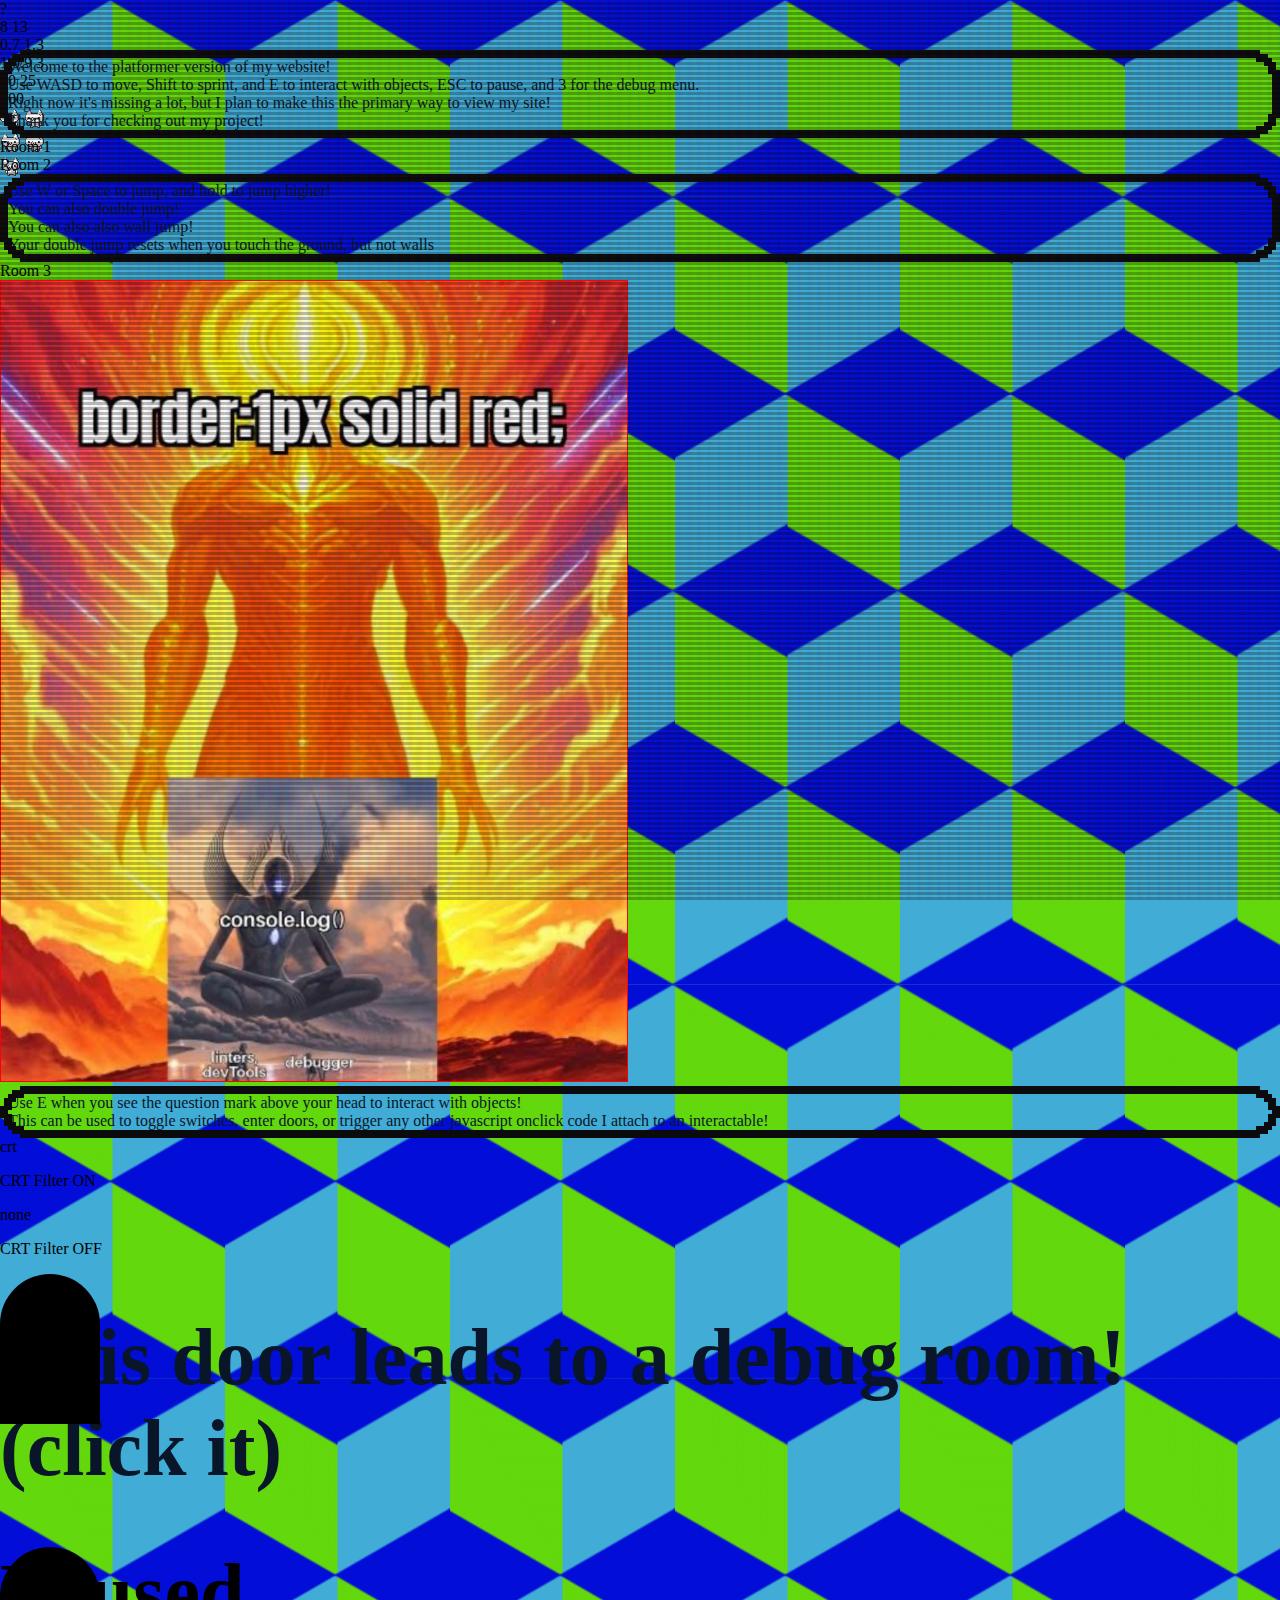
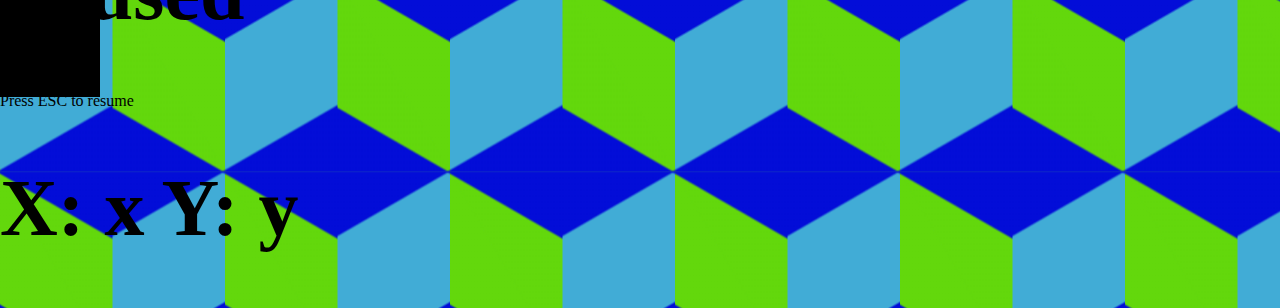
<file: index.html>
<!DOCTYPE html>
<html lang="en">

<head>
  <!-- anti caching measures -->
  <meta http-equiv="cache-control" content="max-age=0">
  <meta http-equiv="cache-control" content="no-cache">
  <meta http-equiv="expires" content="-1">
  <meta http-equiv="expires" content="Tue, 01 Jan 1980 11:00:00 GMT">
  <meta http-equiv="pragma" content="no-cache">

  <!-- Google font -->
  <link rel="preconnect" href="https://fonts.googleapis.com">
  <link rel="preconnect" href="https://fonts.gstatic.com" crossorigin>
  <link href="https://fonts.googleapis.com/css2?family=Plus+Jakarta+Sans:ital,wght@0,200..800;1,200..800&display=swap"
    rel="stylesheet">


  <meta charset="UTF-8">
  <meta name="viewport" content="width=device-width, initial-scale=1.0">
  <link rel="stylesheet" href="./css/custom-fonts.css">
  <link rel="stylesheet" href="./css/pixel-corners.css">
  <script type="module" src="./js/platformer.js" defer></script>
  <link rel="stylesheet" href="./css/index.css">
  <link rel="stylesheet" href="./css/hexBackground.css">
  <link rel="stylesheet" href="./css/global.css">
  <script src="./js/hexBackground.js" defer></script>
  <title>Piinro's Platformer</title>
</head>

<body class="hexBackground">
  <span class="criss debug"></span>
  <span class="cross debug"></span>

  <div id="viewport">
    <div class="level 3x1 contain" id="level-one">
      <div class="screen">
        <div class="cat" id="player">
          <div class="interaction-indicator question-indicator">?</div>
          <div id="interactionBox"></div>
          <span class="config">
            <span class="maxVelocity">8</span>
            <span class="sprintMaxVelocity">13</span>
            <span class="acceleration">0.7</span>
            <span class="sprintAcceleration">1.3</span>
            <span class="maxAirJumps">1</span>
            <span class="gravity">0.9</span>
            <span class="fallingGravity">3</span>
            <span class="preJumpAllowance">10</span>
            <span class="jumpForce">25</span>
            <span class="coyoteTime">100</span>
          </span>
          <div class="animation-container gif">
            <img class="idle" src="./img/cat_stand.gif" alt="A cat standing there menacingly">
            <img class="walk" src="./img/cat_walk.gif" alt="A cat walking">
            <img class="run" src="./img/cat_run.gif" alt="A cat running">
            <img class="jump" src="./img/cat_jump.gif" alt="A cat jumping">
            <img class="wait" src="./img/cat_fall_asleep.gif" alt="A cat falling asleep">
          </div>
        </div>
        <div class="object solid floor grass-green" id="floor-1"></div>

        <div class="sign pixel-corners" id="sign-1">
          Welcome to the platformer version of my website! <br />
          Use WASD to move, Shift to sprint, and E to interact with objects, ESC to pause, and 3 for the debug
          menu. <br />
          Right now it's missing a lot, but I plan to make this the primary way to view my site!<br />
          Thank you for checking out my project! <br />
        </div>

        <div class="object-label debug">
          Room 1
        </div>
      </div>
      <div class="screen mirrored-sky">
        <div class="object-label debug">
          Room 2
        </div>
        <div class="object solid floor grass-green" id="floor-2"></div>

        <div class="object solid grass-green" id="solidObject-2"></div>
        <div class="object solid grass-green" id="solidObject-3"></div>
        <div class="sign pixel-corners" id="sign-2">
          Use W or Space to jump, and hold to jump higher! <br />
          You can also double jump! <br />
          You can also also wall jump! <br />
          Your double jump resets when you touch the ground, but not walls <br />
        </div>
      </div>
      <div class="screen">
        <div class="object-label debug">
          Room 3
        </div>
        <img src="./img/debug.jpg" class="debug" style="height: 800px; border: solid 1px red;" srcset="">

        <div class="sign pixel-corners" id="sign-3">
          Use E when you see the question mark above your head to interact with objects! <br />
          This can be used to toggle switches, enter doors, or trigger any other javascript onclick code I attach to an
          interactable!
        </div>

        <div id="toggle-1" class="object interactable toggle">
          <div class="on">
            <span class="broadcast channel-toggle_one">crt</span>
            <p>
              CRT Filter ON
            </p>
          </div>
          <div class="off">
            <span class="broadcast channel-toggle_one">none</span>
            <p>
              CRT Filter OFF
            </p>
          </div>
        </div>

        <div class="door object interactable" id="door-1" onClick="window.location.href='./html/hub.html?spawn_x=602px&spawn_y=501px'"></div>

        <h1 class="debug sign" id="debug-sign">This door leads to a debug room! (click it)</h1>
        <div class="door object interactable clickable debug" id="door-2" onClick="window.location.href='./html/platformer.html?spawn_x=3427px&spawn_y=1026px'"></div>

        <div class="object solid floor grass-green"></div>
      </div>
    </div>
  </div>
  <!-- Need to make these elements optional (pause) in the javascript to avoid errors! -->
  <div id="pause">
    <span class="filter blur"></span>
    <span class="filter dark"></span>
    <div class="pause-text">
      <h1>Paused</h1>
      <p>Press <span class="key">ESC</span> to resume</p>
    </div>
  </div>
  <!-- Need to make these elements (overlay) optional in the javascript to avoid errors! -->
  <div id="overlay">
    <div id="reciever-3" class="reciever">
      <span class="broadcast channel-toggle_one"></span>
      <div class="signal-none">
        <!-- <span class="filter dark"></span> -->
      </div>
      <div class="signal-crt">
        <span class="filter crt"></span>
      </div>
    </div>
    <div class="debug">
      <h1 class="positionDisplay">X: <span id="xPositionDisplay">x</span> Y: <span id="yPositionDisplay">y</span>
      </h1>
    </div>
  </div>
</body>
</file>
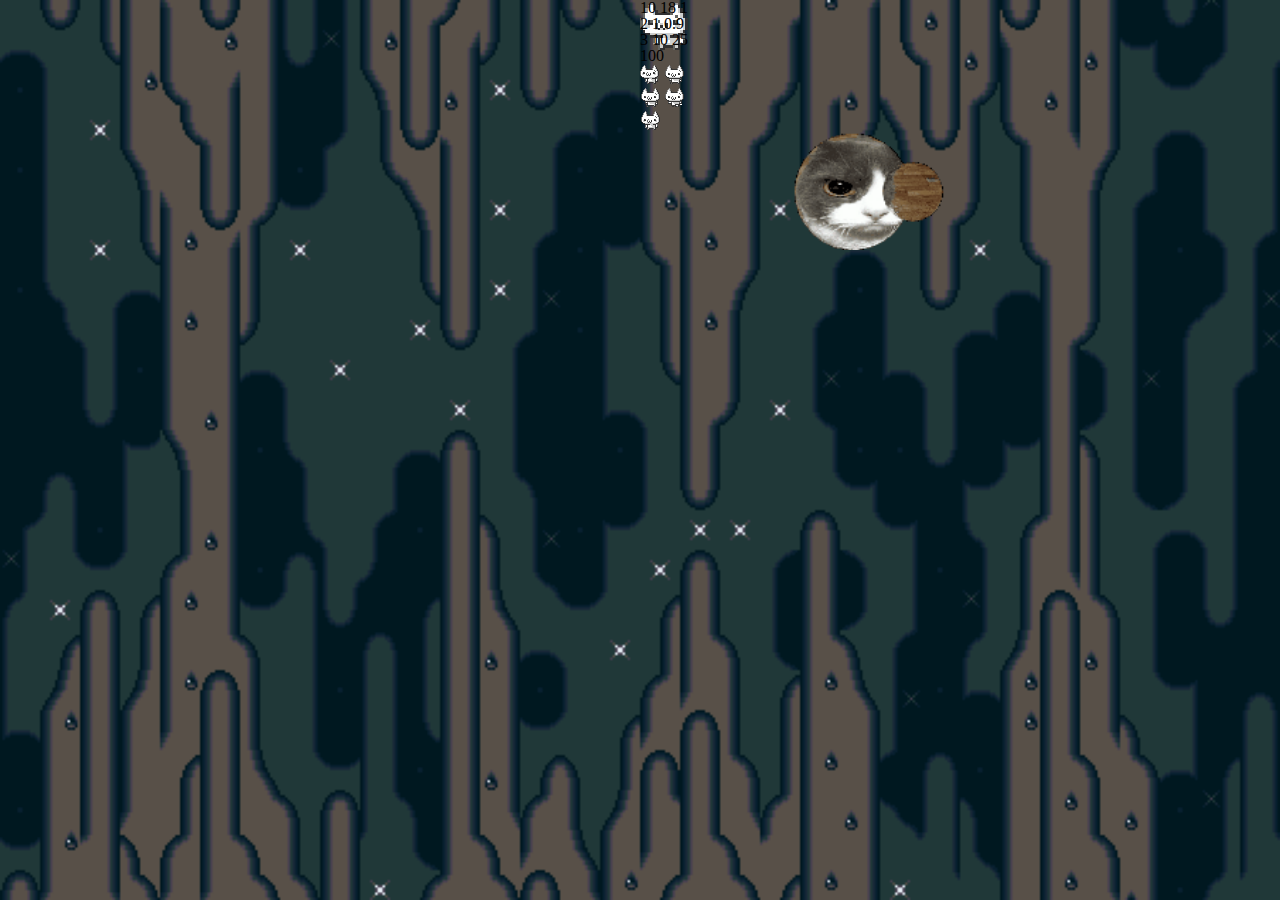
<file: platformer.html>
<!DOCTYPE html>
<html lang="en">

<head>
    <!-- anti caching measures -->
    <meta http-equiv="cache-control" content="max-age=0">
    <meta http-equiv="cache-control" content="no-cache">
    <meta http-equiv="expires" content="-1">
    <meta http-equiv="expires" content="Tue, 01 Jan 1980 11:00:00 GMT">
    <meta http-equiv="pragma" content="no-cache">


    <meta charset="UTF-8">
    <meta name="viewport" content="width=device-width, initial-scale=1.0">
    <link rel="stylesheet" href="./css/custom-fonts.css">
    <link rel="stylesheet" href="./css/pixel-corners.css">
    <script type="module" src="./js/platformer.js" defer></script>
    <link rel="stylesheet" href="./css/platformer.css">
    <title>Nekko's World</title>
</head>

<body>
    <!-- I should make a developer "F3 Menu" console -->
    <span class="criss debug"></span>
    <span class="cross debug"></span>

    <div class="tv" id="viewport">
        <div class="level 3x2 wrap" id="level-one">
            <div class="screen">
                <div class="cat" id="player">
                    <div id="interactionBox"></div>
                    <span class="config">
                        <span class="maxVelocity">10</span>
                        <span class="sprintMaxVelocity">18</span>
                        <span class="acceleration">1</span>
                        <span class="sprintAcceleration">2</span>
                        <span class="maxAirJumps">1</span>
                        <span class="gravity">0.9</span>
                        <span class="fallingGravity">3</span>
                        <span class="preJumpAllowance">10</span>
                        <span class="jumpForce">25</span>
                        <span class="coyoteTime">100</span>
                    </span>
                    <div class="animation-container gif">
                        <img class="idle" src="./img/cat_stand.gif" alt="A cat standing there menacingly">
                        <img class="walk" src="./img/cat_walk.gif" alt="A cat walking">
                        <img class="run" src="./img/cat_run.gif" alt="A cat running">
                        <img class="jump" src="./img/cat_jump.gif" alt="A cat jumping">
                        <img class="wait" src="./img/cat_fall_asleep.gif" alt="A cat falling asleep">
                    </div>
                </div>
                <div class="solidObject floor" id="floor-1"></div>
                <!-- <div class="pipe" id="pipe-1"></div> -->

                <div class="solidObject" id="solidObject-1">
                    <div class="double-cap"></div>
                    <div class="double-cap"></div>
                </div>

                <div id="bonkus"></div>
                <div class="interact toggle">

                </div>
                <div class="sign pixel-corners" id="sign-1">
                    Wow! Thanks for completing what exists of Nekko's Journey! All those images you saw were taken by me
                    during
                    various travels! I plan to add more to this "platformer" in the future, but think of it less like a
                    game
                    and
                    more like a website that you can jump around! What I want to put on this website? I have no clue!
                    Likely
                    a
                    library, a rocker launchpad, a beach side airport, an art gallery, and ways to access all my other
                    pre-existing pages! For now you can head to the right to see funny gifs.
                </div>

                <!-- <div class="solidObject" id="start-cap">
                    <div class="cap"></div>
                </div> -->
            </div>
            <div class="screen">
                <div class="solidObject floor" id="floor-2"></div>
                <img src="./img/blj.gif" alt="Mario Backwards Long Jumping" id="img-1">
                <img src="./img/amogus.gif" alt="amogus club penguin dencing" id="img-2">
                <img src="./img/cat-planet.gif" alt="Doom Guy standing there regularly" id="img-3">
                <img src="./img/jinx-cat-javascript.gif" alt="Jinx the cat develops javascript" id="img-4">
                <img src="./img/slownet.gif" class="debug" alt="A wizard" id="img-5">
                <img src="./img/explode.gif" alt="Explosion" id="img-6">
                <img src="./img/explode.gif" alt="Explosion" id="img-7">

                <div class="solidObject" id="solidObject-2"></div>
                <div class="solidObject" id="solidObject-3"></div>

            </div>
            <div class="screen">
                <a href="https://youtu.be/GiaD7WSdb4M?si=SPwcMxkN9hLgbPLS">Really Cool link</a>
                <img src="./img/debug.jpg" class="debug" style="height: 800px; border: solid 1px red;" srcset="">
                <div class="solidObject floor" id="floor-3"></div>
                <div class="solidObject floor" id="floor-4"></div>
                <!-- <div class="solidObject" id="end-cap">
                    <div class="cap"></div>
                </div> -->
            </div>
            <div class="screen">
                <!-- <div class="solidObject floor"></div> -->
            </div>
            <div class="screen">
                <div class="solidObject floor"></div>
            </div>
            <div class="screen">
                <!-- <div class="solidObject floor"></div> -->
            </div>
            <!-- <div class="screen"></div>
            <div class="screen"></div>
            <div class="screen"></div> -->
            <!-- <div class="screen"></div>
            <div class="screen"></div>
            <div class="screen"></div>
            <div class="screen"></div>
            <div class="screen"></div>
            <div class="screen"></div>
            <div class="screen"></div>
            <div class="screen"></div>
            <div class="screen"></div>
            <div class="screen"></div>
            <div class="screen"></div>
            <div class="screen"></div>
            <div class="screen"></div>
            <div class="screen"></div>
            <div class="screen"></div>
            <div class="screen"></div>
            <div class="screen"></div>
            <div class="screen"></div> -->
        </div>
    </div>
        <!-- Need to make these elements optional (pause) in the javascript to avoid errors! -->
    <div id="pause">
        <span class="filter blur"></span>
        <span class="filter dark"></span>
        <div class="pause-text">
            <h1>Paused</h1>
            <p>Press <span class="key">ESC</span> to resume</p>
        </div>        
    </div>
    <!-- Need to make these elements (overlay) optional in the javascript to avoid errors! -->
    <div id="overlay">
        <!-- <span class="filter crt"></span>  -->
        <img id="blahaj-pet" src="./img/blahaj-blahaj-pet.gif" alt="A Swedish shark stuffed animal being given a good pet"> 
        <div class="debug">
            <h1 class="positionDisplay">X: <span id="xPositionDisplay">x</span> Y: <span id="yPositionDisplay">y</span></h1>
        </div>
    </div>
    <div class="tv-stump">
        <div class="tv-base"></div>
    </div>
    <!-- <div class="screen" id="screen initial-2">
        <div class="solidObject floor" id="floor-3"></div>
        <div class="solidObject floor" id="floor-4"></div>
        <div class="solidObject" id="end-cap">
            <div class="cap"></div>
        </div>
    </div> -->
    <!-- Base Template -->
    <!-- <div class="screen" id="screen initial-2">
        <div class="solidObject floor" id="floor-3"></div>
        <div class="solidObject" id="end-cap">
            <div class="cap"></div>
        </div>
    </div> -->
</body>
</file>
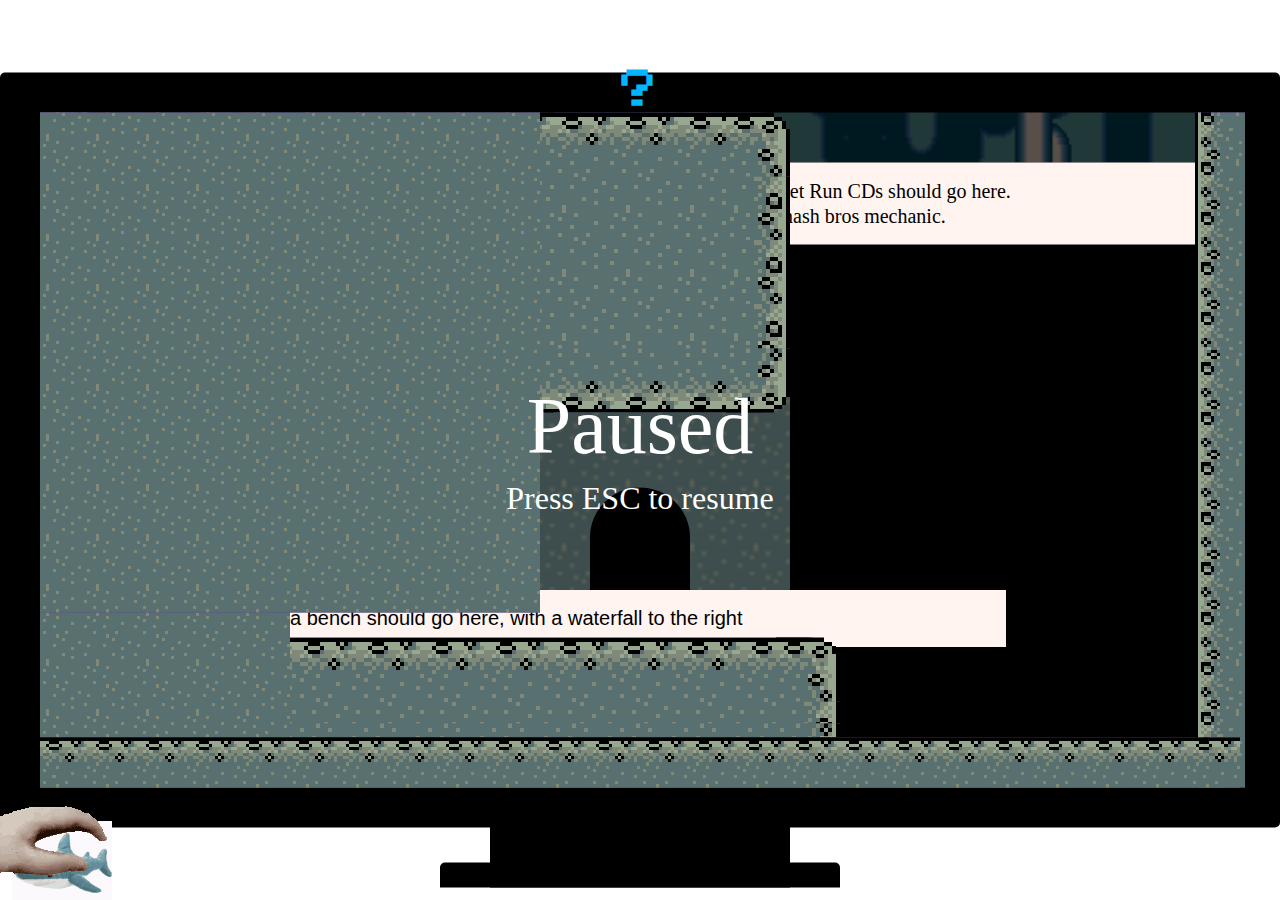
<file: html/hub.html>
<!DOCTYPE html>
<html lang="en">

<head>
    <!-- anti caching measures -->
    <meta http-equiv="cache-control" content="max-age=0">
    <meta http-equiv="cache-control" content="no-cache">
    <meta http-equiv="expires" content="-1">
    <meta http-equiv="expires" content="Tue, 01 Jan 1980 11:00:00 GMT">
    <meta http-equiv="pragma" content="no-cache">

    <!-- Google font -->
    <link rel="preconnect" href="https://fonts.googleapis.com">
    <link rel="preconnect" href="https://fonts.gstatic.com" crossorigin>
    <link href="https://fonts.googleapis.com/css2?family=Plus+Jakarta+Sans:ital,wght@0,200..800;1,200..800&display=swap"
        rel="stylesheet">


    <meta charset="UTF-8">
    <meta name="viewport" content="width=device-width, initial-scale=1.0">
    <link rel="stylesheet" href="../css/custom-fonts.css">
    <link rel="stylesheet" href="../css/pixel-corners.css">
    <script type="module" src="../js/platformer.js" defer></script>
    <link rel="stylesheet" href="../css/hub.css">
    <link rel="stylesheet" href="../css/global.css">
    <title>Nekko's World</title>
</head>

<body>
    <span class="criss debug"></span>
    <span class="cross debug"></span>

    <div class="tv" id="viewport">
        <div class="level 3x2 contain" id="level-one">
            <div class="screen">
                <div class="cat" id="player">
                    <div class="interaction-indicator question-indicator">?</div>
                    <div id="interactionBox"></div>
                    <span class="config">
                        <span class="maxVelocity">8</span>
                        <span class="sprintMaxVelocity">13</span>
                        <span class="acceleration">1</span>
                        <span class="sprintAcceleration">2</span>
                        <span class="maxAirJumps">1</span>
                        <span class="gravity">0.9</span>
                        <span class="fallingGravity">3</span>
                        <span class="preJumpAllowance">10</span>
                        <span class="jumpForce">25</span>
                        <span class="coyoteTime">100</span>
                    </span>
                    <div class="animation-container gif">
                        <img class="idle" src="../img/cat_stand.gif" alt="A cat standing there menacingly">
                        <img class="walk" src="../img/cat_walk.gif" alt="A cat walking">
                        <img class="run" src="../img/cat_run.gif" alt="A cat running">
                        <img class="jump" src="../img/cat_jump.gif" alt="A cat jumping">
                        <img class="wait" src="../img/cat_fall_asleep.gif" alt="A cat falling asleep">
                    </div>
                </div>
                <!-- <div class="nekkoGAMETOY">
                    <div class="nGT-title">Game Name</div>
                    <div class="nGT-screen">
                        <iframe src="https://augustberchelmann.com/mario/" frameborder="0"></iframe>
                    </div>
                    <div class="nGT-name">
                        <span class="nGT-nekko">Nekko</span>
                        <span class="nGT-GAMETOY">GAMETOY</span>
                    </div>
                    <div class="nGT-controls">
                        <div class="nGT-dpad"></div>
                        <div class="nGT-buttons">
                            <div class="nGT-A"></div>
                            <div class="nGT-B"></div>
                        </div>
                    </div>
                    <div class="nGT-options">
                        <div class="nGT-start"></div>
                        <div class="nGT-select"></div>
                    </div>
                    <div class="nGT-speaker"></div>
                </div> -->
                <div class="object solid floor" id="floor-1"></div>
                <!-- <div class="pipe" id="pipe-1"></div> -->

                <div class="object solid edges-art" id="solidObject-1"></div>
                <div class="object solid edges-art" id="solidObject-2"></div>
                <div class="object" id="bgObject-1"></div>
                <div class="door object interactable"
                    onclick="window.location.href='../index.html?spawn_x=3249px&spawn_y=601px'" id="door-1"></div>

                <div class="object solid" id="start-cap">
                </div>
            </div>
            <div class="screen">
                <div class="sign" id="sign-2">
                    The entrances to the Flipnote Gallerym ISS observatory (canceled?), KitKat Store, and Violet Run CDs
                    should go here.
                    <br>
                    These floors should be wood, and there should be water rushing below us like that awful smash bros
                    mechanic.
                </div>
                <div class="object solid floor" id="floor-2"></div>
            </div>
            <div class="screen">
                <div class="sign" id="sign-1">
                    a bench should go here, with a waterfall to the right
                </div>
                <div class="object solid floor" id="floor-4"></div>
            </div>
            <div class="screen">
                <div class="object solid" id="solidObject-17"></div>


                <div class="object solid floor alt-floor" id="floor-3"></div>
            </div>
            <div class="screen">
                <div class="object solid" id="solidObject-12"></div>

                <div class="object solid floor alt-floor"></div>
            </div>
            <div class="screen">
                <div class="object solid" id="end-cap"></div>
                <div class="object solid floor alt-floor" id="floor-5"></div>
            </div>
        </div>
    </div>
    <!-- Need to make these elements optional (pause) in the javascript to avoid errors! -->
    <div id="pause">
        <span class="filter blur"></span>
        <span class="filter dark"></span>
        <div class="pause-text">
            <h1>Paused</h1>
            <p>Press <span class="key">ESC</span> to resume</p>
        </div>
    </div>
    <!-- Need to make these elements (overlay) optional in the javascript to avoid errors! -->
    <div id="overlay">
        <div id="reciever-3" class="reciever">
            <span class="broadcast channel-toggle_two"></span>
            <div class="signal-none">
                <!-- <span class="filter dark"></span> -->
            </div>
            <div class="signal-crt">
                <span class="filter crt"></span>
            </div>
        </div>
        <img id="blahaj-pet" src="../img/blahaj-blahaj-pet.gif"
            alt="A Swedish shark stuffed animal being given a good pet">
        <div class="debug">
            <h1 class="positionDisplay">X: <span id="xPositionDisplay">x</span> Y: <span id="yPositionDisplay">y</span>
            </h1>
        </div>
    </div>
    <div class="tv-stump">
        <div class="tv-base"></div>
    </div>
    <!-- <div class="screen" id="screen initial-2">
        <div class="object solid floor" id="floor-3"></div>
        <div class="object solid floor" id="floor-4"></div>
        <div class="object solid" id="end-cap">
            <div class="cap"></div>
        </div>
    </div> -->
    <!-- Base Template -->
    <!-- <div class="screen" id="screen initial-2">
        <div class="object solid floor" id="floor-3"></div>
        <div class="object solid" id="end-cap">
            <div class="cap"></div>
        </div>
    </div> -->
</body>
</file>
<file: css/custom-fonts.css>
@font-face {
    font-family: 'Flipnote';
    src: url("./fonts/flipnote_font.ttf");
}

.flipnote-font {
    font-family: 'Flipnote';
}

@font-face {
    font-family: 'Pixel';
    src: url("./fonts/Super-Mario-World.ttf");
}

.pixel-font {
    font-family: 'Pixel';
}

@font-face {
    font-family: 'KitKat';
    src: url("./fonts/KittyKatt.ttf");
}

.kitkat-font {
    font-family: 'KitKat';
}

@font-face {
    font-family: 'Pretendo';
    src: url("./fonts/Pretendo.ttf");
}

.pretendo-font {
    font-family: 'Pretendo';
}
</file>
<file: css/pixel-corners.css>
/* */

.pixel-corners,
.pixel-corners--wrapper {
    clip-path: polygon(0px calc(100% - 20px),
            4px calc(100% - 20px),
            4px calc(100% - 12px),
            8px calc(100% - 12px),
            8px calc(100% - 8px),
            12px calc(100% - 8px),
            12px calc(100% - 4px),
            20px calc(100% - 4px),
            20px 100%,
            calc(100% - 20px) 100%,
            calc(100% - 20px) calc(100% - 4px),
            calc(100% - 12px) calc(100% - 4px),
            calc(100% - 12px) calc(100% - 8px),
            calc(100% - 8px) calc(100% - 8px),
            calc(100% - 8px) calc(100% - 12px),
            calc(100% - 4px) calc(100% - 12px),
            calc(100% - 4px) calc(100% - 20px),
            100% calc(100% - 20px),
            100% 20px,
            calc(100% - 4px) 20px,
            calc(100% - 4px) 12px,
            calc(100% - 8px) 12px,
            calc(100% - 8px) 8px,
            calc(100% - 12px) 8px,
            calc(100% - 12px) 4px,
            calc(100% - 20px) 4px,
            calc(100% - 20px) 0px,
            20px 0px,
            20px 4px,
            12px 4px,
            12px 8px,
            8px 8px,
            8px 12px,
            4px 12px,
            4px 20px,
            0px 20px);
    position: relative;
}

.pixel-corners {
    border: 8px solid transparent;
}

.pixel-corners--wrapper {
    width: fit-content;
    height: fit-content;
}

.pixel-corners--wrapper .pixel-corners {
    display: block;
    clip-path: polygon(8px 24px,
            12px 24px,
            12px 16px,
            16px 16px,
            16px 12px,
            24px 12px,
            24px 8px,
            calc(100% - 24px) 8px,
            calc(100% - 24px) 12px,
            calc(100% - 16px) 12px,
            calc(100% - 16px) 16px,
            calc(100% - 12px) 16px,
            calc(100% - 12px) 24px,
            calc(100% - 8px) 24px,
            calc(100% - 8px) calc(100% - 24px),
            calc(100% - 12px) calc(100% - 24px),
            calc(100% - 12px) calc(100% - 16px),
            calc(100% - 16px) calc(100% - 16px),
            calc(100% - 16px) calc(100% - 12px),
            calc(100% - 24px) calc(100% - 12px),
            calc(100% - 24px) calc(100% - 8px),
            24px calc(100% - 8px),
            24px calc(100% - 12px),
            16px calc(100% - 12px),
            16px calc(100% - 16px),
            12px calc(100% - 16px),
            12px calc(100% - 24px),
            8px calc(100% - 24px));
}

/* ----- https://pixelcorners.lukeb.co.uk/?radius=8&multiplier=4&border=1&border_width=2&border_color=#0b0b0e */

.pixel-corners::after,
.pixel-corners--wrapper::after {
    content: "";
    position: absolute;
    clip-path: polygon(0px calc(100% - 20px),
            4px calc(100% - 20px),
            4px calc(100% - 12px),
            8px calc(100% - 12px),
            8px calc(100% - 8px),
            12px calc(100% - 8px),
            12px calc(100% - 4px),
            20px calc(100% - 4px),
            20px 100%,
            calc(100% - 20px) 100%,
            calc(100% - 20px) calc(100% - 4px),
            calc(100% - 12px) calc(100% - 4px),
            calc(100% - 12px) calc(100% - 8px),
            calc(100% - 8px) calc(100% - 8px),
            calc(100% - 8px) calc(100% - 12px),
            calc(100% - 4px) calc(100% - 12px),
            calc(100% - 4px) calc(100% - 20px),
            100% calc(100% - 20px),
            100% 20px,
            calc(100% - 4px) 20px,
            calc(100% - 4px) 12px,
            calc(100% - 8px) 12px,
            calc(100% - 8px) 8px,
            calc(100% - 12px) 8px,
            calc(100% - 12px) 4px,
            calc(100% - 20px) 4px,
            calc(100% - 20px) 0px,
            20px 0px,
            20px 4px,
            12px 4px,
            12px 8px,
            8px 8px,
            8px 12px,
            4px 12px,
            4px 20px,
            0px 20px,
            0px 50%,
            8px 50%,
            8px 24px,
            12px 24px,
            12px 16px,
            16px 16px,
            16px 12px,
            24px 12px,
            24px 8px,
            calc(100% - 24px) 8px,
            calc(100% - 24px) 12px,
            calc(100% - 16px) 12px,
            calc(100% - 16px) 16px,
            calc(100% - 12px) 16px,
            calc(100% - 12px) 24px,
            calc(100% - 8px) 24px,
            calc(100% - 8px) calc(100% - 24px),
            calc(100% - 12px) calc(100% - 24px),
            calc(100% - 12px) calc(100% - 16px),
            calc(100% - 16px) calc(100% - 16px),
            calc(100% - 16px) calc(100% - 12px),
            calc(100% - 24px) calc(100% - 12px),
            calc(100% - 24px) calc(100% - 8px),
            24px calc(100% - 8px),
            24px calc(100% - 12px),
            16px calc(100% - 12px),
            16px calc(100% - 16px),
            12px calc(100% - 16px),
            12px calc(100% - 24px),
            8px calc(100% - 24px),
            8px 50%,
            0px 50%);
    top: 0;
    bottom: 0;
    left: 0;
    right: 0;
    background: #0b0b0e;
    display: block;
    pointer-events: none;
}

.pixel-corners::after {
    margin: -8px;
}

/* ----- https://pixelcorners.lukeb.co.uk/?radius=8&multiplier=4&border=1&border_width=2&border_color=#0b0b0e  */
</file>
<file: css/index.css>
/* * {
    border: solid 1px red;
} */

@keyframes flicker {
    0% {
        opacity: 0.37861;
    }

    5% {
        opacity: 0.34769;
    }

    10% {
        opacity: 0.23604;
    }

    15% {
        opacity: 0.80626;
    }

    20% {
        opacity: 0.38128;
    }

    25% {
        opacity: 0.83891;
    }

    30% {
        opacity: 0.65583;
    }

    35% {
        opacity: 0.67807;
    }

    40% {
        opacity: 0.36559;
    }

    45% {
        opacity: 0.84693;
    }

    50% {
        opacity: 0.86019;
    }

    55% {
        opacity: 0.38594;
    }

    60% {
        opacity: 0.30313;
    }

    65% {
        opacity: 0.71988;
    }

    70% {
        opacity: 0.53455;
    }

    75% {
        opacity: 0.37288;
    }

    80% {
        opacity: 0.71428;
    }

    85% {
        opacity: 0.70419;
    }

    90% {
        opacity: 0.7003;
    }

    95% {
        opacity: 0.36108;
    }

    100% {
        opacity: 0.34387;
    }
}

.crt::before {
    content: " ";
    display: block;
    position: absolute;
    top: 0;
    left: 0;
    bottom: 0;
    right: 0;
    background: linear-gradient(rgba(18, 16, 16, 0) 50%, rgba(0, 0, 0, 0.25) 50%), linear-gradient(90deg, rgba(255, 0, 0, 0.06), rgba(0, 255, 0, 0.02), rgba(0, 0, 255, 0.06));
    z-index: 2;
    background-size: 100% 5px, 10px 100%;
    pointer-events: none;
    animation: flicker 0.05s infinite;
}

:root {
    --primary-color: #091629;
    --section-body-width: 1000px;
}

body {
    margin: 0;
    padding: 0;
    background-color: var(--primary-color);
    /* background-color: black; */
    overflow-x: hidden;
    overflow-y: hidden;
    min-height: 100vh;
    min-width: 100vw;
    cursor: none;
}

/* Style the scrollbar to use a shade lighter than primary color for background, and the primary color for the nub */

::-webkit-scrollbar {
    width: 10px;
    background-color: #00000000;
}

::-webkit-scrollbar-thumb {
    background-color: #050e1b;
}

#filter {
    position: fixed;
    top: 0;
    left: 0;
    width: 100vw;
    height: 100vh;
    z-index: 100;
    pointer-events: none;
}

.section {
    /* min-height: 100vh; */
    min-width: calc(100vw - 20px);
    position: relative;
    /* outline: 1px solid red; */
    outline-offset: -1px;
}

#part-1 {
    display: flex;
    flex-direction: column;
    align-items: center;
    justify-content: space-around;
    padding-bottom: 100px;
    height: calc(100vh - 100px);
}

#part-2 {
    min-height: 2300px;
}

h1 {
    font-size: 5rem;
}

.foreground {
    font-family: Arial, Helvetica, sans-serif;
    color: var(--primary-color);
    z-index: 10;
    user-select: none;
}

.ball {
    --background-color: rgb(60, 63, 210);
    --ball-size: 50px;
    width: var(--ball-size);
    height: var(--ball-size);
    border-radius: 50%;
    background-color: var(--background-color);
    position: absolute;
    animation: glowing 4s infinite;
    transition: animations 0.5s ease-in-out;
}

#ball-1 {
    width: calc(var(--ball-size) * 2);
    height: calc(var(--ball-size) * 2);
    z-index: 0;
}

.glow-orb-1 {
    --blur: 60px;
    filter: blur(var(--blur));
}

#ball-2 {
    --blur: 15px;
    width: calc(var(--ball-size) * 1.0);
    height: calc(var(--ball-size) * 1.0);
}

.glow-orb-2 {
    filter: blur(var(--blur));
    z-index: 1;
    border: solid 10px #274bee;
}

#ball-3 {
    --background-color: #8d4bf0;
    width: calc(var(--ball-size) * 0.3);
    height: calc(var(--ball-size) * 0.3);
    /* filter: hue-rotate(90deg); */
    filter: blur(10px);
    /* z-index: 100; */
    background-color: white;
    border: solid 10px var(--background-color);
}

.ui {
    position: absolute;
    font-family: 'Times New Roman', Times, serif;
    font-size: 1rem;
    color: white;
    background-color: #0000004a;
    padding: 0.5rem;
    z-index: 100;
}

#mouse-follow {
    bottom: 1rem;
    right: 1rem;
}

@keyframes glowing {
    0% {
        box-shadow: 0 0 0 var(--background-color);
    }

    50% {
        box-shadow: 0 0 50px var(--background-color);
    }

    100% {
        box-shadow: 0 0 0 var(--background-color);
    }
}

.hidden {
    display: none !important;
    visibility: hidden !important;
}

/* Too many things relied on the first hidden, so a second hidden may solve the problem */
.hidden-2 {
    display: none !important;
    visibility: hidden !important;
}

.hidden-3 {
    visibility: hidden !important;
}


.sign {
    color: var(--primary-color);
}

#first-sign {
    position: absolute;
    top: 50%;
    left: 50%;
    width: 180px;
    text-align: center;
    transform: translate(-50%, -50%);
}

#end-sign {
    position: absolute;
    top: 0px;
    left: 320px;
    width: 180px;
    text-align: center;
}

#congrats {
    position: absolute;
    width: 1000px;
    text-align: center;
    left: calc((100vw - var(--section-body-width))/2);
    top: 2300px;
}

#congrats-text {
    z-index: 2;
    position: relative;
    top: 25px;
    font-size: 10rem;
}

.glow-orb {
    filter: blur(20px);
    border-radius: 50%;
    position: absolute;
    z-index: 0;
    background-attachment: local !important;
}

#go-1 {
    --orb-size: 150px;
    width: var(--orb-size);
    height: var(--orb-size);
    top: 50%;
    left: 450px;
    scale: 1.5;
    filter: blur(40px) hue-rotate(90deg);
}

#go-2 {
    --orb-size: 200px;
    width: var(--orb-size);
    height: var(--orb-size);
    top: 180px;
    left: 180px;
    scale: 1.5;
    filter: blur(50px) hue-rotate(32deg);
}

#go-3 {
    --orb-size: 150px;
    width: var(--orb-size);
    height: var(--orb-size);
    top: 290px;
    left: 705px;
    scale: 1.5;
    filter: blur(40px) hue-rotate(-90deg);
}

#go-4 {
    --orb-size: 150px;
    width: var(--orb-size);
    height: var(--orb-size);
    top: 130px;
    left: 570px;
    scale: 1.5;
    filter: blur(40px) hue-rotate(60deg);
}

.section-body {
    position: relative;
    left: calc(((100vw - var(--section-body-width)) - 10px)/2);
    width: var(--section-body-width);
    height: 1000px;
    /* outline: 2px solid purple; */
    outline-offset: -1px;
}

.wall {
    --base-height: 0px;
    position: absolute;
    top: 0;
    z-index: 5;
    outline-offset: -1px;
    color: var(--primary-color);
    user-select: none;
}

.maze-wall {
    --base-height: 150px;
    top: var(--base-height);
    background-color: var(--primary-color);
}

.section-edge {
    width: calc(((100vw - var(--section-body-width)) - 10px)/2);
    height: calc(100% - var(--base-height));
    position: absolute;
}

.se-right {
    left: calc((((100vw - var(--section-body-width)) - 10px)/2) + var(--section-body-width));
}

#space-1 {
    background-color: #000003;
    background-image: url("../img/space-bg-2.gif");
}

#space-2 {
    background-color: #020a36;
    background-image: url("../img/dblue003.jpg");
}

#space-3 {
    background-color: #043fad;
    background-image: url("../img/clouds.png");
    background-size: cover;
    background-position: center;
}

#space-3>.section-body {
    height: 2000px;
}

#surface {
    display: inline-flex;
    flex-direction: row;
    align-items: flex-start;
    justify-content: flex-start;
    position: relative;
    left: calc(((100vw - var(--section-body-width)) - 10px)/2);
}

#fake-padding {
    min-width: calc((((100vw - var(--section-body-width)) - 10px)/2) + 10px);
    height: 100%;
    background-color: var(--primary-color);
    position: relative;
}

.surface-section {
    position: relative;
    min-width: var(--section-body-width);
    /* outline: 2px solid purple; */
    outline-offset: -1px;
    height: 800px;
    background-image: url("../img/bliss.jpg");
    background-size: cover;
    background-position: center;
}

.floor {
    --height: 5px;
    position: absolute;
    top: calc(100% - var(--height));
    left: 50%;
    transform: translateX(-50%);
    height: var(--height);
    width: 97%;
}

.ceiling {
    --height: 10px;
    position: absolute;
    top: 0;
    left: 50%;
    transform: translateX(-50%);
    height: var(--height);
    width: 100%;
}

.scroll-edge {
    width: calc(((100vw - var(--section-body-width)) - 10px)/2);
    height: 100%;
    position: fixed;
    z-index: 100;
    top: 0;
    background-color: black;
}

#scroll-edge-left {
    left: 0;
}

#scroll-edge-right {
    left: calc((((100vw - var(--section-body-width)) - 10px)/2) + var(--section-body-width));
    width: calc(((100vw - var(--section-body-width)) - 10px)/2 + 10px);
}

#start-cap {
    position: absolute;
    top: 0;
    left: -5px;
    bottom: 0;
    width: 10px;
}

#end-cap {
    position: absolute;
    top: 0;
    right: -5px;
    bottom: 0;
    width: 10px;
}

/*  Start of walls ------------------------------ */

#wall-1 {
    width: 425px;
    height: 100px;
    left: 0px;
}

#wall-2 {
    --width: 425px;
    width: var(--width);
    height: 180px;
    right: 0;
}

#wall-3 {
    width: 315px;
    height: 180px;
    top: calc(var(--base-height) + 100px);
    left: 110px;
}

#wall-4 {
    --width: 175px;
    width: var(--width);
    height: 210px;
    right: 0;
    top: calc(var(--base-height) + 290px);
}

#wall-5 {
    --width: 590px;
    width: var(--width);
    height: 100px;
    left: 110px;
    top: calc(var(--base-height) + 400px);
}

#wall-6 {
    --width: 125px;
    width: var(--width);
    height: 100px;
    left: 575px;
    top: calc(var(--base-height) + 180px);
}

#wall-7 {
    --width: 125px;
    width: var(--width);
    height: 100px;
    left: 110px;
    top: calc(var(--base-height) + 500px);
}

#wall-8 {
    --width: 350px;
    width: var(--width);
    height: 100px;
    left: 0;
    top: calc(var(--base-height) + 720px);
}

#wall-9 {
    --width: 100px;
    width: var(--width);
    height: 320px;
    left: 350px;
    top: calc(var(--base-height) + 500px);
}

#wall-10 {
    --width: 440px;
    width: var(--width);
    height: 100px;
    right: 0;
    top: calc(var(--base-height) + 600px);
}

#wall-11 {
    --width: 110px;
    width: var(--width);
    height: 320px;
    left: 560px;
    top: calc(var(--base-height) + 700px);
}

#wall-12 {
    --width: 340px;
    width: var(--width);
    height: 100px;
    left: 110px;
    top: calc(var(--base-height) + 920px);
}

#wall-13 {
    --width: 110px;
    width: var(--width);
    height: 860px;
    left: 780px;
    top: calc(var(--base-height) + 810px);
}

#wall-14 {
    --width: 220px;
    width: var(--width);
    height: 100px;
    left: 560px;
    top: calc(var(--base-height) + 1150px);
}

#wall-15 {
    --width: 100px;
    width: var(--width);
    height: 440px;
    left: 350px;
    top: calc(var(--base-height) + 1020px);
}

#wall-16 {
    --width: 120px;
    width: var(--width);
    height: 320px;
    left: 110px;
    top: calc(var(--base-height) + 1140px);
}

#wall-17 {
    --width: 120px;
    width: var(--width);
    height: 100px;
    left: 230px;
    top: calc(var(--base-height) + 1240px);
}

#wall-18 {
    --width: 540px;
    width: var(--width);
    height: 100px;
    left: 240px;
    top: calc(var(--base-height) + 1570px);
}

#wall-19 {
    --width: 230px;
    width: var(--width);
    height: 100px;
    left: 450px;
    top: calc(var(--base-height) + 1360px);
}

#wall-20 {
    --width: 120px;
    width: var(--width);
    height: 100px;
    left: 0;
    top: calc(var(--base-height) + 1570px);
}

#wall-21 {
    --width: 240px;
    width: var(--width);
    height: 120px;
    left: 120px;
    top: calc(var(--base-height) + 1790px);
}

#wall-22 {
    --width: 120px;
    width: var(--width);
    height: 120px;
    left: 240px;
    top: calc(var(--base-height) + 1670px);
}

#wall-23 {
    --width: 360px;
    width: var(--width);
    height: 120px;
    left: 0px;
    top: calc(var(--base-height) + 2030px);
}

#wall-24 {
    --width: 120px;
    width: var(--width);
    height: 360px;
    left: 480px;
    top: calc(var(--base-height) + 1790px);
}

#wall-25 {
    --width: 280px;
    width: var(--width);
    height: 120px;
    right: 0px;
    top: calc(var(--base-height) + 1790px);
}

#wall-26 {
    --width: 400px;
    width: var(--width);
    height: 120px;
    right: 0px;
    top: calc(var(--base-height) + 2030px);
}

#wall-27 {
    --height: 50px;
    position: absolute;
    top: calc(100vh - var(--height));
    left: 0;
    right: 0;
    height: var(--height);
}
</file>
<file: css/hexBackground.css>
@keyframes background-scroll {
    from {
        background-position: var(--starting-position);
        /* transform: rotate(0deg); */
    }

    to {
        background-position: var(--ending-position);
        /* transform: rotate(360deg); */
    }
}


.hexBackground {
    --starting-position: 0px 0px;
    --ending-position: 0px 0px;
    --background-size: 1920px 1080px;
    background-image: url("../img/tiledIllusion.png");
    /* background-size: 150px 131.25px; */
    /* background-image: url("https://getwallpapers.com/wallpaper/full/e/c/1/17575.jpg"); */
    background-size: var(--background-size);
    /* aspect-ratio: 600/525; */
    /* animation: background-scroll 5s linear infinite; */
}

.hb-text {
    -webkit-background-clip: text;
    -webkit-text-fill-color: transparent;
}
</file>
<file: css/global.css>
.debug {
    visibility: var(--debug);
}

/* 
    Properties you need for the cat:
    width
    height
*/

.cat {
    width: 50px;
    height: 50px;
}

.animation-container > img {
    image-rendering: pixelated;
}

.door {
    background-color: black;
    width: 100px;
    height: 150px;
    position: absolute;
    border-top-left-radius: 50px;
    border-top-right-radius: 50px;
}
</file>
<file: css/platformer.css>
/* http://meyerweb.com/eric/tools/css/reset/
v2.0 | 20110126
License: none (public domain)
*/
html,
body,
div,
span,
applet,
object,
iframe,
h1,
h2,
h3,
h4,
h5,
h6,
p,
blockquote,
pre,
a,
abbr,
acronym,
address,
big,
cite,
code,
del,
dfn,
em,
img,
ins,
kbd,
q,
s,
samp,
small,
strike,
strong,
sub,
sup,
tt,
var,
b,
u,
i,
center,
dl,
dt,
dd,
ol,
ul,
li,
fieldset,
form,
label,
legend,
table,
caption,
tbody,
tfoot,
thead,
tr,
th,
td,
article,
aside,
canvas,
details,
embed,
figure,
figcaption,
footer,
header,
hgroup,
menu,
nav,
output,
ruby,
section,
summary,
time,
mark,
audio,
video {
    margin: 0;
    padding: 0;
    border: 0;
    font-size: 100%;
    font: inherit;
    vertical-align: baseline;
}

/* HTML5 display-role reset for older browsers */
article,
aside,
details,
figcaption,
figure,
footer,
header,
hgroup,
menu,
nav,
section {
    display: block;
}

body {
    line-height: 1;
}

ol,
ul {
    list-style: none;
}

blockquote,
q {
    quotes: none;
}

blockquote:before,
blockquote:after,
q:before,
q:after {
    content: '';
    content: none;
}

table {
    border-collapse: collapse;
    border-spacing: 0;
}

/* CSS RESET ------------------------------------------------------------------------- */

@keyframes flicker {
    0% {
        opacity: 0.37861;
    }

    5% {
        opacity: 0.34769;
    }

    10% {
        opacity: 0.23604;
    }

    15% {
        opacity: 0.80626;
    }

    20% {
        opacity: 0.38128;
    }

    25% {
        opacity: 0.83891;
    }

    30% {
        opacity: 0.65583;
    }

    35% {
        opacity: 0.67807;
    }

    40% {
        opacity: 0.36559;
    }

    45% {
        opacity: 0.84693;
    }

    50% {
        opacity: 0.86019;
    }

    55% {
        opacity: 0.38594;
    }

    60% {
        opacity: 0.30313;
    }

    65% {
        opacity: 0.71988;
    }

    70% {
        opacity: 0.53455;
    }

    75% {
        opacity: 0.37288;
    }

    80% {
        opacity: 0.71428;
    }

    85% {
        opacity: 0.70419;
    }

    90% {
        opacity: 0.7003;
    }

    95% {
        opacity: 0.36108;
    }

    100% {
        opacity: 0.34387;
    }
}

.crt::before {
    content: " ";
    display: block;
    position: absolute;
    top: 0;
    left: 0;
    bottom: 0;
    right: 0;
    background: linear-gradient(rgba(18, 16, 16, 0) 50%, rgba(0, 0, 0, 0.25) 50%), linear-gradient(90deg, rgba(255, 0, 0, 0.06), rgba(0, 255, 0, 0.02), rgba(0, 0, 255, 0.06));
    z-index: 2;
    background-size: 100% 5px, 10px 100%;
    pointer-events: none;
    animation: flicker 0.05s infinite;
}

:root {
    --section-body-width: 80vw;
}

body {
    overflow-x: hidden;
    overflow-y: hidden;
    min-height: 100vh;
    min-width: 100vw;
}

.hidden {
    visibility: hidden !important;
}

.no-display {
    display: none !important;
}

.cat {
    --player-size: 50px;
    position: absolute;
    left: 50%;
    top: 0%;
    border: none;
    background-color: transparent;
    background-image: url('../img/cat_stand.gif');
    background-size: cover;
    background-position: center;
    image-rendering: pixelated;
    border-radius: 25%;
    z-index: 2;
    width: var(--player-size);
    height: var(--player-size);
    transform: rotateY('0');
}

.screen {
    width: 100vw;
    height: 100vh;
    position: absolute;
    top: 0;
    left: 0;
    background-image: url("../img/underground_BG.gif");
    background-size: cover;
    background-position: center;
}

.wall {
    position: absolute;
    top: 0;
    left: 0;
    z-index: 5;
    outline-offset: -1px;
    user-select: none;
    image-rendering: pixelated;
    background-image: url("../img/stone-no-edge.png");
    background-size: 50px;
    background-position: top left;
}

.pipe {
    --size: 100px;
    width: var(--size);
    height: var(--size);
    position: absolute;
    top: calc(100% - var(--size));
    right: 40px;
    background-image: url("../img/pipe.png");
    background-size: cover;
    background-position: center;
    image-rendering: pixelated;
}


.floor {
    --height: 50px;
    position: absolute;
    top: calc(100% - var(--height));
    left: 50%;
    transform: translateX(-50%);
    height: var(--height);
    width: 100%;
    background-image: url("../img/stone-edge-hori.png");
    background-size: contain;
    background-position: top left;
    image-rendering: pixelated;
}

#floor-3 {
    transform: translateX(0);
    right: 0;
    left: initial;
    width: 30%;
    outline: 2px solid red;
}

#floor-4 {
    transform: translateX(0);
    left: 0;
    left: initial;
    width: 52%;
    outline: 2px solid red;
}

.ceiling {
    --height: 10px;
    position: absolute;
    top: 0;
    left: 50%;
    transform: translateX(-50%);
    height: var(--height);
    width: 100%;
}

.scroll-edge {
    width: calc(((100vw - var(--section-body-width)) - 10px)/2);
    height: 100%;
    position: fixed;
    z-index: 100;
    top: 0;
}

#scroll-edge-left {
    left: 0;
}

#scroll-edge-right {
    left: calc((((100vw - var(--section-body-width)) - 10px)/2) + var(--section-body-width));
    width: calc(((100vw - var(--section-body-width)) - 10px)/2 + 10px);
}

#start-cap {
    position: absolute;
    top: 0;
    left: 0px;
    bottom: 0;
    width: 50px;
    background-image: url("../img/stone-edge-vert.png");
    background-size: contain;
    background-position: top left;
    image-rendering: pixelated;
    display: flex;
    flex-direction: column;
    justify-content: flex-end;
    align-items: flex-end;
}

.cap {
    position: absolute;
    height: 50px;
    width: 50px;
    z-index: 3;
    background-image: url("../img/stone-no-edge.png");
    background-size: contain;
}

#end-cap {
    position: absolute;
    top: 0;
    left: initial;
    right: -5px;
    bottom: 0;
    width: 50px;
    background-image: url("../img/stone-edge-vert.png");
    background-size: contain;
    background-position: top left;
    image-rendering: pixelated;
    transform: rotate(180deg);
}

#pipe-1 {
    --size: 100px;
    width: var(--size);
    height: var(--size);
    position: absolute;
    top: 0;
    left: 50%;
    transform: translateX(-50%) rotate(180deg);
    background-image: url("../img/pipe.png");
    background-size: cover;
    background-position: center;
    image-rendering: pixelated;
    z-index: 5;
}

#wall-1 {
    position: absolute;
    left: 50%;
    top: 50%;
    transform: translate(-50%, -50%);
    width: 400px;
    height: 100px;
    background-image: url("../img/stone-edge-sides.png");
    background-size: contain;
    background-position: top left;
    display: flex;
    justify-content: space-between;
    align-items: center;
}

#wall-2 {
    left: 50%;
    top: 50%;
    transform: translate(-50%, 0%);
    width: 350px;
    height: 500px;
}

#wall-3 {
    left: 30%;
    top: 75%;
    transform: translate(-50%, 0%);
    width: 300px;
    height: 200px;
}

#wall-4 {
    left: 75%;
    top: 0%;
    width: 400px;
    height: 600px;
}

.wall>.double-cap {
    height: 100%;
    width: 50px;
    background-image: url("../img/stone-double-corners.png");
    background-size: contain;
    transform: rotate(180deg);
    z-index: 3;
    position: relative;
    right: -10px;
}

.wall>.double-cap:first-of-type {
    transform: rotate(0deg);
    left: -10px;
}

.sign {
    padding: 1rem;
    background-color: rgb(255, 244, 240);
    font-size: 20px;
    line-height: 1.25;
}

#sign-1 {
    position: absolute;
    top: 75%;
    left: 50%;
    transform: translate(-50%, -50%);
    font-family: Arial, Helvetica, sans-serif;
    width: 500px;
}

@keyframes bljitter {
    0% {
        right: 30px;
    }

    100% {
        right: 50px;

    }
}

#img-1 {
    position: absolute;
    right: 40px;
    bottom: 50px;
    animation: bljitter 0.1s infinite;
}

#img-2 {
    position: absolute;
    left: 100px;
    bottom: 45px;
}

#img-3 {
    position: absolute;
    height: 200px;
    top: 50px;
    right: 300px;
    z-index: 2;
}

#img-4 {
    position: absolute;
    height: 500px;
    top: 50px;
    animation: bljitter 0.1s infinite;
}

#img-5 {
    position: absolute;
    /* height: 200px; */
    top: 50px;
    right: 300px;
}

#img-6 {
    position: absolute;
    top: 50px;
    left: 50px;
    width: 100px;
}

#img-7 {
    position: absolute;
    bottom: 50px;
    right: 75px;
    width: 100px;
}
</file>
<file: css/hub.css>
/* http://meyerweb.com/eric/tools/css/reset/
v2.0 | 20110126
License: none (public domain)
*/
html,
body,
div,
span,
applet,
object,
iframe,
h1,
h2,
h3,
h4,
h5,
h6,
p,
blockquote,
pre,
a,
abbr,
acronym,
address,
big,
cite,
code,
del,
dfn,
em,
img,
ins,
kbd,
q,
s,
samp,
small,
strike,
strong,
sub,
sup,
tt,
var,
b,
u,
i,
center,
dl,
dt,
dd,
ol,
ul,
li,
fieldset,
form,
label,
legend,
table,
caption,
tbody,
tfoot,
thead,
tr,
th,
td,
article,
aside,
canvas,
details,
embed,
figure,
figcaption,
footer,
header,
hgroup,
menu,
nav,
output,
ruby,
section,
summary,
time,
mark,
audio,
video {
    margin: 0;
    padding: 0;
    border: 0;
    font-size: 100%;
    font: inherit;
    vertical-align: baseline;
}

/* HTML5 display-role reset for older browsers */
article,
aside,
details,
figcaption,
figure,
footer,
header,
hgroup,
menu,
nav,
section {
    display: block;
}

body {
    line-height: 1;
}

ol,
ul {
    list-style: none;
}

blockquote,
q {
    quotes: none;
}

blockquote:before,
blockquote:after,
q:before,
q:after {
    content: '';
    content: none;
}

table {
    border-collapse: collapse;
    border-spacing: 0;
}

/* CSS RESET ------------------------------------------------------------------------- */

@keyframes flicker {
    0% {
        opacity: 0.37861;
    }

    5% {
        opacity: 0.34769;
    }

    10% {
        opacity: 0.23604;
    }

    15% {
        opacity: 0.80626;
    }

    20% {
        opacity: 0.38128;
    }

    25% {
        opacity: 0.83891;
    }

    30% {
        opacity: 0.65583;
    }

    35% {
        opacity: 0.67807;
    }

    40% {
        opacity: 0.36559;
    }

    45% {
        opacity: 0.84693;
    }

    50% {
        opacity: 0.86019;
    }

    55% {
        opacity: 0.38594;
    }

    60% {
        opacity: 0.30313;
    }

    65% {
        opacity: 0.71988;
    }

    70% {
        opacity: 0.53455;
    }

    75% {
        opacity: 0.37288;
    }

    80% {
        opacity: 0.71428;
    }

    85% {
        opacity: 0.70419;
    }

    90% {
        opacity: 0.7003;
    }

    95% {
        opacity: 0.36108;
    }

    100% {
        opacity: 0.34387;
    }
}

.crt {
    background: linear-gradient(rgba(18, 16, 16, 0) 50%, rgba(0, 0, 0, 0.25) 50%), linear-gradient(90deg, rgba(255, 0, 0, 0.06), rgba(0, 255, 0, 0.02), rgba(0, 0, 255, 0.06));
    background-size: 100% 5px, 10px 100%;
    animation: flicker 0.05s infinite;
}

.blur {
    backdrop-filter: blur(5px);
}

.dark {
    background: rgba(0, 0, 0, 0.3);
}

/* Necessary variables */
:root {
    --screen-size: 0.75;
    --screen-width: calc(1600px*var(--screen-size));
    --screen-height: calc(900px*var(--screen-size));
    --debug: hidden;
    --player-spawn-x: 602px;
    --player-spawn-y: 501px;
}

.debug {
    visibility: var(--debug);
}

body {
    overflow-x: hidden;
    overflow-y: hidden;
    min-height: 100vh;
    min-width: 100vw;
}

.hidden {
    visibility: hidden !important;
}

.no-display {
    display: none !important;
}

/* 
    Properties you need
    width
    height
*/
/* 
Necessary styles
width
height
position: relative or absolute

*/
#viewport {
    position: absolute;
    width: var(--screen-width);
    height: var(--screen-height);
}

.tv {
    top: 50%;
    left: 50%;
    transform: translate(-50%, -50%);
    background-color: black;
    border: 40px solid black;
    border-radius: 5px;
}

.tv-stump {
    position: absolute;
    top: 50%;
    left: 50%;
    transform: translate(-50%, calc(0.5*var(--screen-height)));
    width: 300px;
    height: 100px;
    background-color: black;
    z-index: -1;
}

.tv-base {
    position: absolute;
    bottom: 0;
    left: 50%;
    transform: translate(-50%, 0);
    width: 400px;
    height: 25px;
    background-color: black;
    z-index: -1;
    border-top-left-radius: 5px;
    border-top-right-radius: 5px;
}


.screen {
    background-image: url("../img/smw_underground/underground_BG.gif");
    background-size: cover;
    background-position: center;
}

/*

SolidObject needs
position: absolute

*/
.object {
    position: absolute;
}

.solid {
    z-index: 3;
    outline-offset: -1px;
    user-select: none;
    image-rendering: pixelated;
    background-image: url("../img/smw_underground/sprite_019.png");
    background-size: 50px;
    background-position: top left;
    background-color: rebeccapurple;
}

.edges-art {
    position: relative;
    width: 300px; /* Adjust as needed */
    height: 300px; /* Adjust as needed */
    background-image: url("../img/smw_underground/sprite_019.png");/* Rest of the element image */
    background-repeat: repeat; /* Repeat both horizontally and vertically */
    background-size: 64px; /* Tile the rest image */
    border-radius: 32px; /* Adjust as needed */

}

.edges-art::after,
.edges-art::before {
    content: "";
    position: absolute;
    width: 100%;
    height: 100%;
    pointer-events: none; /* Ensure the pseudo-elements do not interfere with interactions */
}

.edges-art::after {
    background-image: 
        url("../img/smw_underground/sprite_005.png"), /* Top-left corner image */
        url("../img/smw_underground/sprite_008.png"), /* Top-right corner image */
        url("../img/smw_underground/sprite_013.png"), /* Bottom-left corner image */
        url("../img/smw_underground/sprite_015.png"); /* Bottom-right corner image */
    background-repeat: 
        no-repeat, /* No repeat for top-left corner */
        no-repeat, /* No repeat for top-right corner */
        no-repeat, /* No repeat for bottom-left corner */
        no-repeat; /* No repeat for bottom-right corner */
    background-position: 
        top left, /* Position the top-left corner image */
        top right, /* Position the top-right corner image */
        bottom left, /* Position the bottom-left corner image */
        bottom right; /* Position the bottom-right corner image */
    background-size: 
        64px 64px, /* Size for the top-left corner image */
        64px 64px, /* Size for the top-right corner image */
        64px 64px, /* Size for the bottom-left corner image */
        64px 64px; /* Size for the bottom-right corner image */
}

.edges-art::before {
    background-image: 
        url("../img/smw_underground/sprite_000.png"), /* Top edge image */
        url("../img/smw_underground/sprite_014.png"), /* Bottom edge image */
        url("../img/smw_underground/sprite_011.png"), /* Left edge image */
        url("../img/smw_underground/sprite_012.png"); /* Right edge image */
    background-repeat: 
        repeat-x, /* Repeat horizontally for top edge */
        repeat-x, /* Repeat horizontally for bottom edge */
        repeat-y, /* Repeat vertically for left edge */
        repeat-y; /* Repeat vertically for right edge */
    background-position: 
        top 0 left 64px, /* Position the top edge image, leaving space for corners */
        bottom 0 left 64px, /* Position the bottom edge image, leaving space for corners */
        top 64px left 0, /* Position the left edge image, leaving space for corners */
        top 64px right 0; /* Position the right edge image, leaving space for corners */
    background-size: 
        64px 64px, /* Tile the top edge image, leaving space for corners */
        64px 64px, /* Tile the bottom edge image, leaving space for corners */
        64px 64px, /* Tile the left edge image, leaving space for corners */
        64px 64px; /* Tile the right edge image, leaving space for corners */
    border-radius: 32px; /* Adjust as needed */
}

.pipe {
    --size: 100px;
    width: var(--size);
    height: var(--size);
    position: absolute;
    top: calc(100% - var(--size));
    right: 40px;
    background-image: url("../img/pipe.png");
    background-size: cover;
    background-position: center;
    image-rendering: pixelated;
}


.floor {
    --height: 50px;
    position: absolute;
    top: calc(100% - var(--height));
    left: 50%;
    transform: translateX(-50%);
    height: var(--height);
    width: 100%;
    background-image: url("../img/smw_underground/sprite_000.png");
    background-size: contain;
    background-position: top left;
    image-rendering: pixelated;
}

#floor-1 {
    transform: translateX(0);
    left: 0;
    width: calc(100% - 200px);
}

#floor-3 {
    transform: translateX(0);
    right: 0;
    left: initial;
    width: 30%;
}

#floor-4 {
    transform: translateX(0);
    left: 0;
    left: initial;
    width: 52%;
}

.ceiling {
    --height: 10px;
    position: absolute;
    top: 0;
    left: 50%;
    transform: translateX(-50%);
    height: var(--height);
    width: 100%;
}

#start-cap {
    position: absolute;
    top: 0;
    left: 0px;
    bottom: 0;
    width: 50px;
    background-image: url("../img/smw_underground/sprite_012.png");
    background-size: contain;
    background-position: top left;
    image-rendering: pixelated;
    display: flex;
    flex-direction: column;
    justify-content: flex-end;
    align-items: flex-end;
}

.cap {
    position: absolute;
    height: 50px;
    width: 50px;
    z-index: 3;
    background-image: url("../img/stone-no-edge.png");
    background-size: contain;
}

#end-cap {
    position: absolute;
    top: 0;
    left: initial;
    right: -5px;
    bottom: 0;
    width: 50px;
    background-image: url("../img/smw_underground/sprite_012.png");
    background-size: contain;
    background-position: top left;
    image-rendering: pixelated;
    transform: rotate(180deg);
}

#pipe-1 {
    --size: 100px;
    width: var(--size);
    height: var(--size);
    position: absolute;
    top: 0;
    left: 50%;
    transform: translateX(-50%) rotate(180deg);
    background-image: url("../img/pipe.png");
    background-size: contain;
    background-position: center;
    image-rendering: pixelated;
    z-index: 5;
}

#solidObject-1 {
    position: absolute;
    left: 00%;
    bottom: 0%;
    width: 800px;
    height: 150px;
    display: flex;
    justify-content: space-between;
    align-items: center;
}

#solidObject-2 {
    position: absolute;
    left: 50%;
    top: 0%;
    transform: translate(-50%, 0%);
    width: 300px;
    height: 300px;
    display: flex;
    justify-content: space-between;
    align-items: center;
}

#bgObject-1 {
    position: absolute;
    left: 50%;
    bottom: 100px;
    transform: translate(-50%, 0%);
    width: 300px;
    height: 300px;
    display: flex;
    justify-content: space-between;
    align-items: center;
    background-image: url("../img/stone-no-edge.png");
    background-size: 64px;
    filter: brightness(0.7);
}

#door-1 {
    position: absolute;
    left: 50%;
    bottom: 150px;
    transform: translateX(-50%);
}

#trigger-1 {
    left: 50%;
    top: 0%;
    transform: translate(-50%, 0%);
    width: 350px;
    height: 500px;
    background-image: url('../img/gust-of-wind.png');
    background-size: contain;
}

#solidObject-3 {
    left: 30%;
    top: 75%;
    transform: translate(-50%, 0%);
    width: 300px;
    height: 200px;
}

#solidObject-4 {
    left: 75%;
    top: 0%;
    width: 400px;
    height: 600px;
}

#solidObject-5 {
    right: 20%;
    top: 25%;
    width: 500px;
    height: 100px;
}

#solidObject-6 {
    bottom: 0;
    right: 0;
    width: 300px;
    height:300px;
}

#solidObject-7 {
    top: 0;
    left: 25%;
    width: 175px;
    height: 250px;
}

#solidObject-8 {
    bottom: 0;
    left: 25%;
    width: 175px;
    height: 250px;
}

#solidObject-9 {
    bottom: 0;
    right: 0;
    width: 300px;
    height: 300px;
}

#solidObject-10 {
    top: 0;
    right: 0;
    width: 500px;
    height: 150px;
}

#solidObject-11 {
    right: 300px;
    bottom: 0;
    width: 200px;
    height: 175px;
}

#solidObject-12 {
    left: 0;
    top: 0;
    width: 500px;
    height: 500px;
}

#solidObject-13 {
    left: 200px;
    bottom: 0;
    width: 100px;
    height: 150px;
}

#solidObject-14 {
    right: 30%;
    bottom: 0;
    width: 200px;
    height: 200px;
}

#solidObject-15 {
    right: 0;
    bottom: 0;
    width: 500px;
    height: 50px;
}

#solidObject-16 {
    left: 0;
    bottom: 0;
    width: 500px;
    height: 50px;
}

#solidObject-17 {
    left: 0;
    bottom: 0;
    width: 250px;
    height: 500px;
}

#solidObject-18 {
    top: 0;
    left: 250px;
    width: 250px;
    height: 200px;
}

#solidObject-19 {
    top: 150px;
    left: 500px;
    width: 200px;
    height: 50px;
}

.solid>.double-cap {
    height: 100%;
    width: 50px;
    background-image: url("../img/stone-double-corners.png");
    background-size: contain;
    transform: rotate(180deg);
    z-index: 3;
    position: relative;
    right: -10px;
}

.solid>.double-cap:first-of-type {
    transform: rotate(0deg);
    left: -10px;
}

.sign {
    padding: 1rem;
    background-color: rgb(255, 244, 240);
    font-size: 20px;
    line-height: 1.25;
}

#sign-1 {
    position: absolute;
    top: 75%;
    left: 50%;
    transform: translate(-50%, -50%);
    font-family: Arial, Helvetica, sans-serif;
    width: 700px;
}

@keyframes bljitter {
    0% {
        margin-left: 0px;
    }

    100% {
        margin-left: 30px;

    }
}

#img-1 {
    position: absolute;
    left: 30%;
    bottom: 25%;
    animation: bljitter 0.1s infinite;
}

#img-2 {
    position: absolute;
    left: 100px;
    bottom: 45px;
}

#img-3 {
    position: absolute;
    height: 200px;
    top: 50px;
    right: 300px;
    z-index: 2;
}

#img-4 {
    position: absolute;
    height: 500px;
    top: 50px;
}

#img-5 {
    position: absolute;
    /* height: 200px; */
    top: 50px;
    right: 300px;
}

#img-6 {
    position: absolute;
    top: 50px;
    left: 50px;
    width: 100px;
}

#img-7 {
    position: absolute;
    bottom: 50px;
    right: 75px;
    width: 100px;
}

.criss {
    position: absolute;
    top: 50%;
    width: 100%;
    background-color: red;
    height: 1px;
    z-index: 100;
}

.cross {
    position: absolute;
    left: 50%;
    height: 100%;
    background-color: red;
    width: 1px;
    z-index: 100;
}

.pause-text {
    position: absolute;
    top: 0;
    left: 0;
    right: 0;
    bottom: 0;
    display: flex;
    justify-content: center;
    align-items: center;
    flex-direction: column;
    color: white;
    font-family: 'Times New Roman', Times, serif;
    gap: 1rem;
}

.pause-text>h1 {
    font-size: 5rem;
}

.pause-text>p {
    font-size: 2rem;
}

a {
    position: absolute;
    left: 50%;
    top: 50%;
    transform: translate(-50%, -50%);
    color: blue;
    text-decoration: none;
    font-size: 10rem;
}

#blahaj-pet {
    position: absolute;
    bottom: 0;
    left: 0;
}

.positionDisplay {
    font-size: 3rem;
    color: white;
}

#interactionBox {
    position: absolute;
    bottom: 0;
    right: 0;
    height: 120%;
    width: 75px;
    z-index: 100;
}

.interaction-indicator {
    position: absolute;
    top: 0%;
    left: 50%;
    transform: translate(-50%, -100%);
}

.question-indicator {
    width: 2.5rem;
    height: 2.5rem;
    font-size: 2.5rem;
    text-align: center;
    font-family: 'Pixel';
    font-weight: bold;
    color: rgb(2, 183, 255);
    text-shadow: 4px 4px 0px black;
}

.toggle {
    position: absolute;
    top: 40%;
    left: 50%;
    transform: translate(-50%, -50%);
    width: 100px;
    height: 100px;
}

#toggle-1 {
    left: calc(50% - 50px);
}

#toggle-2 {
    left: calc(50% + 50px);
}

.toggle .on {
    position: absolute;
    top: 0;
    left: 0;
    width: 100%;
    height: 100%;
    background-color: green;
    display: flex;
    justify-content: center;
    align-items: center;
}

.toggle .off {
    position: absolute;
    top: 0;
    left: 0;
    width: 100%;
    height: 100%;
    background-color: red;
    display: flex;
    justify-content: center;
    align-items: center;
}

.reciever {
    position: absolute;
}

.reciever .on {
    position: absolute;
    top: 0;
    left: 0;
    width: 100%;
    height: 100%;
    background-color: green;
    display: flex;
    justify-content: center;
    align-items: center;
}

.reciever .off {
    position: absolute;
    top: 0;
    left: 0;
    width: 100%;
    height: 100%;
    background-color: red;
    display: flex;
    justify-content: center;
    align-items: center;
}

#reciever-1 {
    left: 20%;
    top: 20%;
    width: 100px;
    height: 100px;
}

#reciever-2 {
    left: 50%;
    top: 20%;
    width: 100px;
    height: 100px;
}

#reciever-3 {
    left: 0;
    right: 0;
    top: 0;
    bottom: 0;
}

#reciever-4 {
    left: 0;
    top: 0;
    width: 100px;
    height: 100px;
}

#localhosts_game {
    position: absolute;
    width: 350px;
    height: 500px;
    left: 50%;
    bottom: 50px;
    transform: translate(-50%, 0);  
}

#localhosts_game>iframe {
    position: absolute;
    left: 50%;
    top: 15%;
    transform: translate(-50%, 0);
    height: 170px;
    width: 200px;
}

#localhosts_game .arcade-overlay {
    position: absolute;
    top: 0;
    left: 0;
    background-image: url(../img/arcade_cabinet.png);
    background-size: contain;
    image-rendering: pixelated;
    background-repeat: no-repeat;
    background-position: center;
    z-index: 2;
    width: 100%;
    height: 100%;
    pointer-events: none;
    /* opacity: 0.5; */
}

.nekkoGAMETOY {
    position: absolute;
    left: 50%;
    bottom: 50px;
    transform: translate(-50%, 0);
    aspect-ratio: 0.6;
    background-color: lightslategray;
    width: 300px;
    z-index: 100;
    padding: 10px;
    display: flex;
    flex-direction: column;
    justify-content: start;
    align-items: center;
    border-radius: 10px;
    border-bottom-right-radius: 70px;
}

.nekkoGAMETOY .nGT-title {
    font-size: 2rem;
    font-weight: bold;
    color: black;
    font-family: "Plus Jakarta Sans", sans-serif;
}

.nekkoGAMETOY .nGT-screen {
    width: 100%;
    aspect-ratio: 4/3;
    background-color: black;
    border-radius: 5px;
    margin: 10px 0;
}

.nekkoGAMETOY .nGT-screen iframe {
    width: 100%;
    height: 100%;
    border-radius: 5px;
}

.nekkoGAMETOY .nGT-name {
    width: 100%;
    text-align: left;
}

.nGT-name .nGT-GAMETOY {
    font-family: "Plus Jakarta Sans", sans-serif;
    font-style: italic;
    font-weight: bold;
    margin-left: -3px;
}

.nGT-name .nGT-nekko {
    font-family: 'Pretendo';
}

.nekkoGAMETOY .nGT-controls {
    display: flex;
    flex-direction: row;
    justify-content: space-between;
    width: 100%;
    margin-top: 25px;
    height: 100px;
}

.nekkoGAMETOY .nGT-controls .nGT-dpad {
    aspect-ratio: 1;
    height: 100%;
    position: relative;
}

.nekkoGAMETOY .nGT-controls .nGT-dpad::after {
    position: absolute;
    content: "";
    width: 100%;
    height: 30%;
    background-color: black;
    left: 50%;
    top: 50%;
    transform: translate(-50%, -50%);
    border-radius: 3px;
}

.nekkoGAMETOY .nGT-controls .nGT-dpad::before {
    position: absolute;
    content: "";
    height: 100%;
    width: 30%;
    background-color: black;
    left: 50%;
    top: 50%;
    transform: translate(-50%, -50%);
    border-radius: 3px;
}

.nekkoGAMETOY .nGT-controls .nGT-buttons {
    aspect-ratio: 1.1/1;
    height: 100%;
    position: relative;
}

.nekkoGAMETOY .nGT-controls .nGT-buttons .nGT-A {
    height: 50%;
    aspect-ratio: 1;
    position: absolute;
    top: 35%;
    right: 0%;
    transform: translate(-50%, -50%);
}

.nekkoGAMETOY .nGT-controls .nGT-buttons .nGT-A::after {
    content: "";
    position: absolute;
    right: 0;
    top: 50%;
    transform: translateY(-50%);
    height: 100%;
    aspect-ratio: 1;
    background-color: darkred;
    border-radius: 50%;
}

.nekkoGAMETOY .nGT-controls .nGT-buttons .nGT-A::before {
    content: "A";
    position: absolute;
    right: 0;
    bottom: 0;
    transform: translate(60%, 60%);
    font-size: 1.5rem;
    font-family: "Plus Jakarta Sans", sans-serif;
}

.nekkoGAMETOY .nGT-controls .nGT-buttons .nGT-B {
    height: 50%;
    aspect-ratio: 1;
    position: absolute;
    bottom: 35%;
    left: 0%;
    transform: translate(-50%, 50%);
    /* float: left; */
}

.nekkoGAMETOY .nGT-controls .nGT-buttons .nGT-B::after {
    content: "";
    position: absolute;
    left: 0;
    top: 50%;
    transform: translateY(-50%);
    height: 100%;
    aspect-ratio: 1;
    background-color: darkred;
    border-radius: 50%;
}

.nekkoGAMETOY .nGT-controls .nGT-buttons .nGT-B::before {
    content: "B";
    position: absolute;
    right: 0;
    bottom: 0;
    transform: translate(60%, 60%);
    font-size: 1.5rem;
    font-family: "Plus Jakarta Sans", sans-serif;
}
</file>
